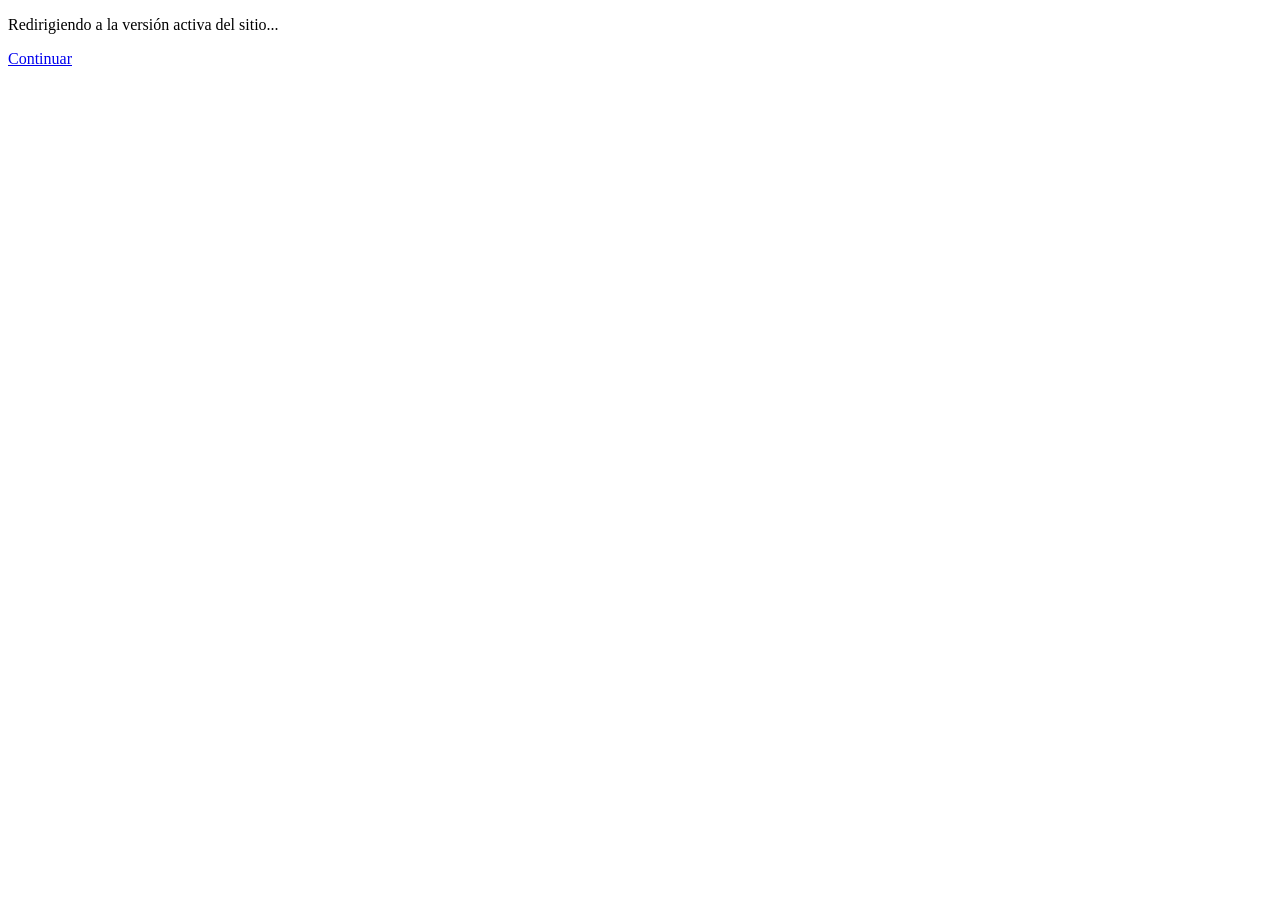
<file: mis-propios-medios/index.html>
<!DOCTYPE html>
<html lang="es">
<head>
  <meta charset="UTF-8">
  <meta http-equiv="refresh" content="0; url=Mis%20propios%20medios/index.php">
  <title>Redirigiendo...</title>
</head>
<body>
  <p>Redirigiendo a la versión activa del sitio...</p>
  <a href="Mis propios medios/index.php">Continuar</a>
</body>
</html>
</file>
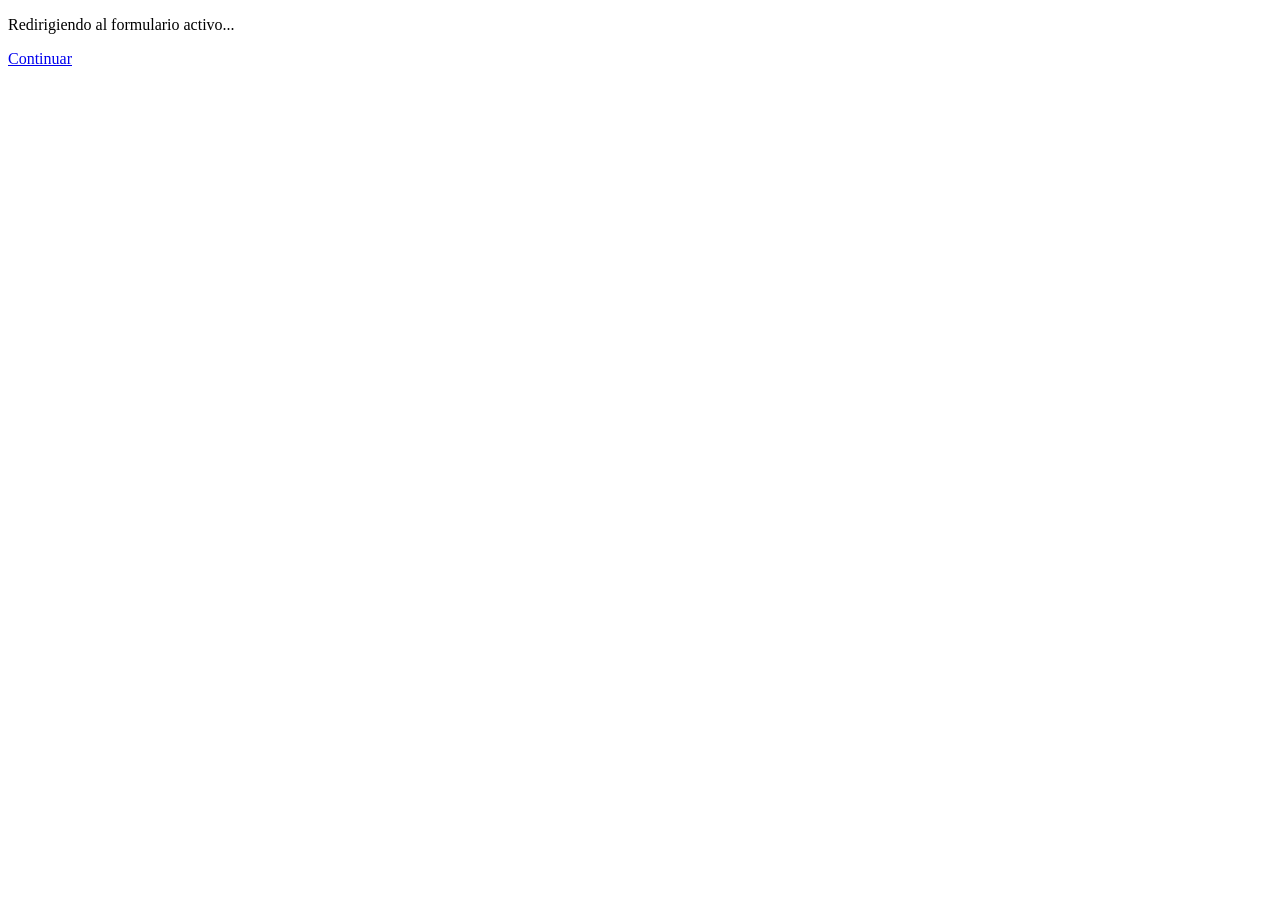
<file: mis-propios-medios/formulario.html>
<!DOCTYPE html>
<html lang="es">
<head>
  <meta charset="UTF-8">
  <meta http-equiv="refresh" content="0; url=Mis%20propios%20medios/formulario.php">
  <title>Redirigiendo...</title>
</head>
<body>
  <p>Redirigiendo al formulario activo...</p>
  <a href="Mis propios medios/formulario.php">Continuar</a>
</body>
</html>
</file>
